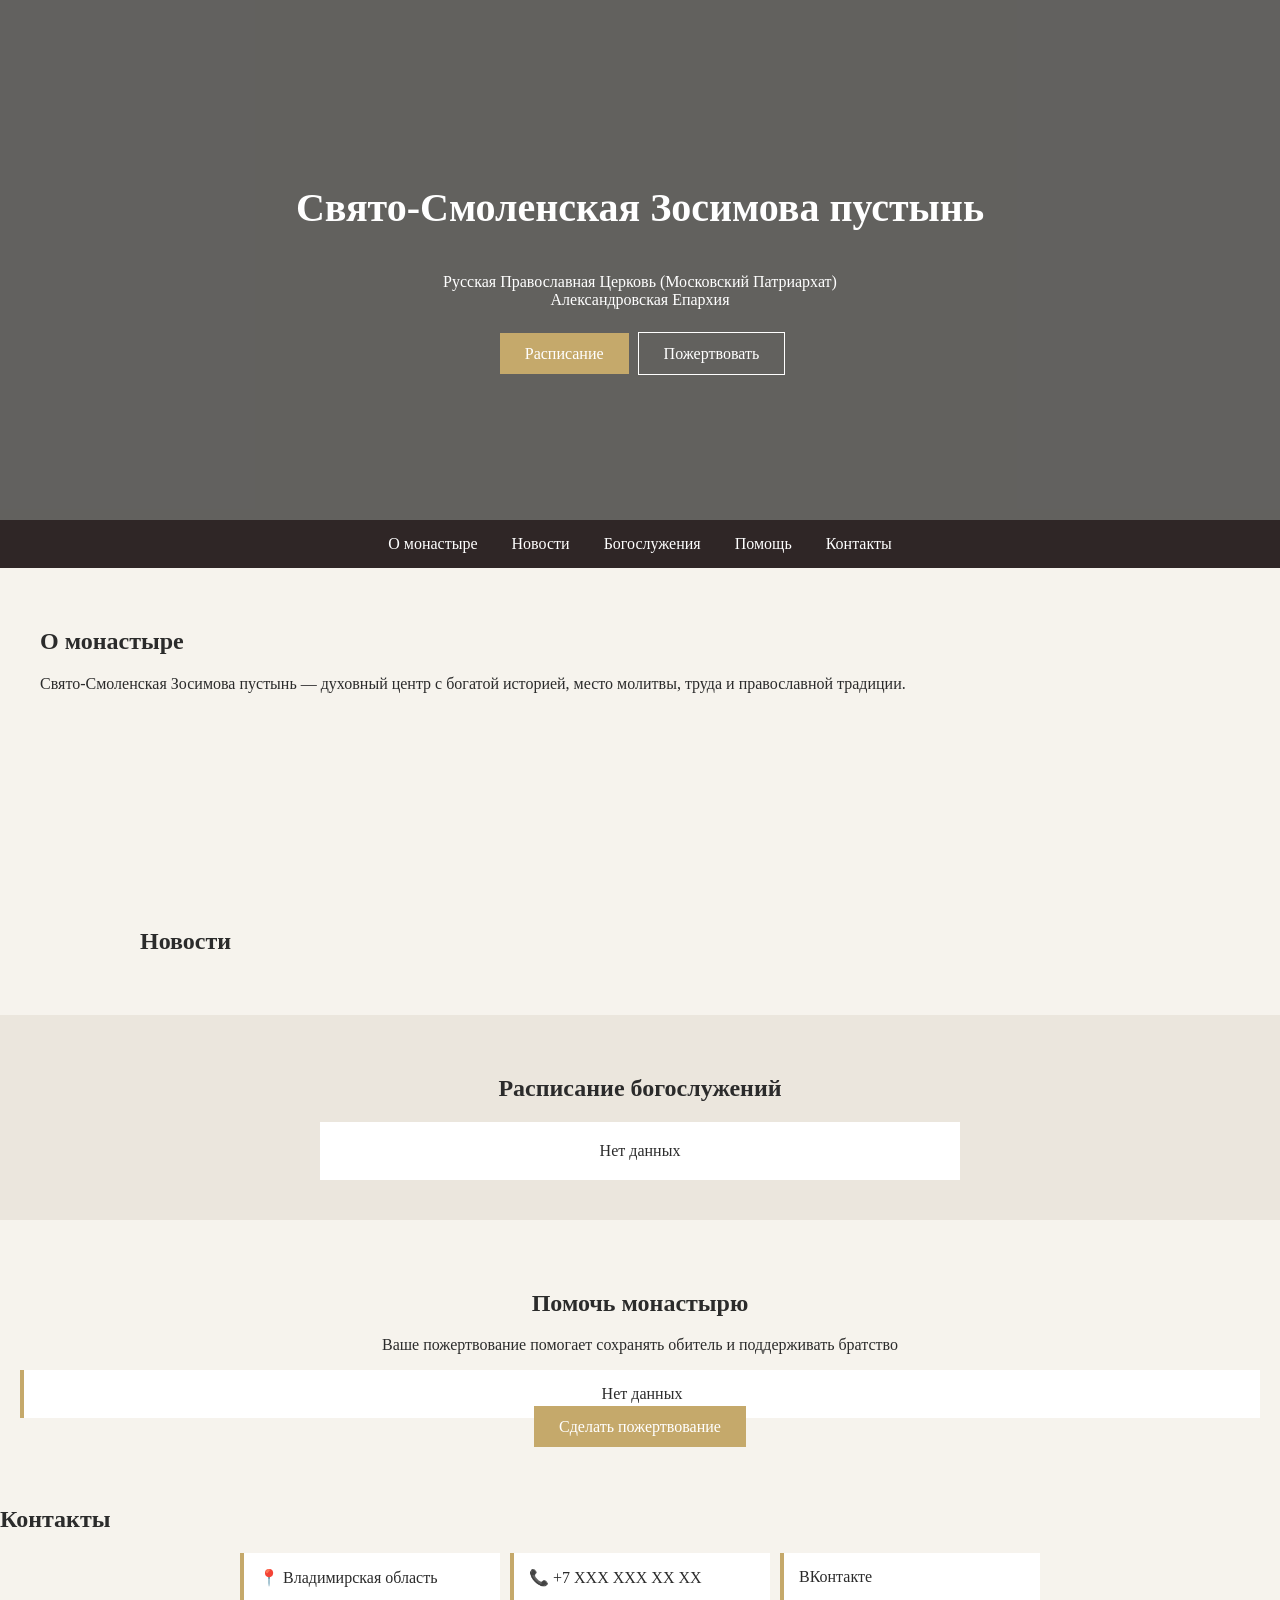
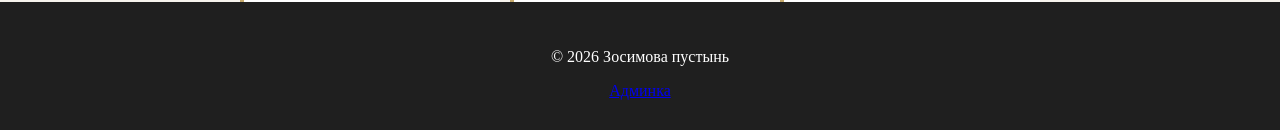
<file: index.html>
<!DOCTYPE html>
<html lang="ru">
<head>
<meta charset="UTF-8">
<meta name="viewport" content="width=device-width, initial-scale=1.0">
<title>Зосимова пустынь</title>
<link rel="stylesheet" href="style.css">
</head>

<body>

<header class="hero">
    <div class="overlay">
        <h1>Свято-Смоленская Зосимова пустынь</h1>
        <p>
        Русская Православная Церковь (Московский Патриархат)<br>
        Александровская Епархия
        </p>
        <div class="hero-buttons">
            <a href="#schedule" class="btn-main">Расписание</a>
            <a href="#charity" class="btn-outline">Пожертвовать</a>
        </div>
    </div>
</header>

<nav class="nav">
    <a href="#about">О монастыре</a>
    <a href="#news">Новости</a>
    <a href="#schedule">Богослужения</a>
    <a href="#charity">Помощь</a>
    <a href="#contacts">Контакты</a>
</nav>

<section class="about" id="about">
    <div class="about-text">
        <h2>О монастыре</h2>
        <p>
        Свято-Смоленская Зосимова пустынь — духовный центр с богатой историей,
        место молитвы, труда и православной традиции.
        </p>
    </div>
    <div class="about-img"></div>
</section>

<section class="container" id="news">
    <h2>Новости</h2>
    <div id="news-list" class="grid"></div>
</section>

<section class="schedule" id="schedule">
    <h2>Расписание богослужений</h2>
    <div class="schedule-box" id="schedule-text"></div>
</section>

<section class="charity" id="charity">
    <h2>Помочь монастырю</h2>
    <p>Ваше пожертвование помогает сохранять обитель и поддерживать братство</p>
    <div class="card big" id="charity-text"></div>
    <a class="btn-main large">Сделать пожертвование</a>
</section>

<section class="contacts" id="contacts">
    <h2>Контакты</h2>
    <div class="contact-grid">
        <div class="card">📍 Владимирская область</div>
        <div class="card">📞 +7 XXX XXX XX XX</div>
        <div class="card">ВКонтакте</div>
    </div>
</section>

<footer>
    <p>© 2026 Зосимова пустынь</p>
    <a href="admin.html">Админка</a>
</footer>

<script src="script.js"></script>
</body>
</html>
</file>
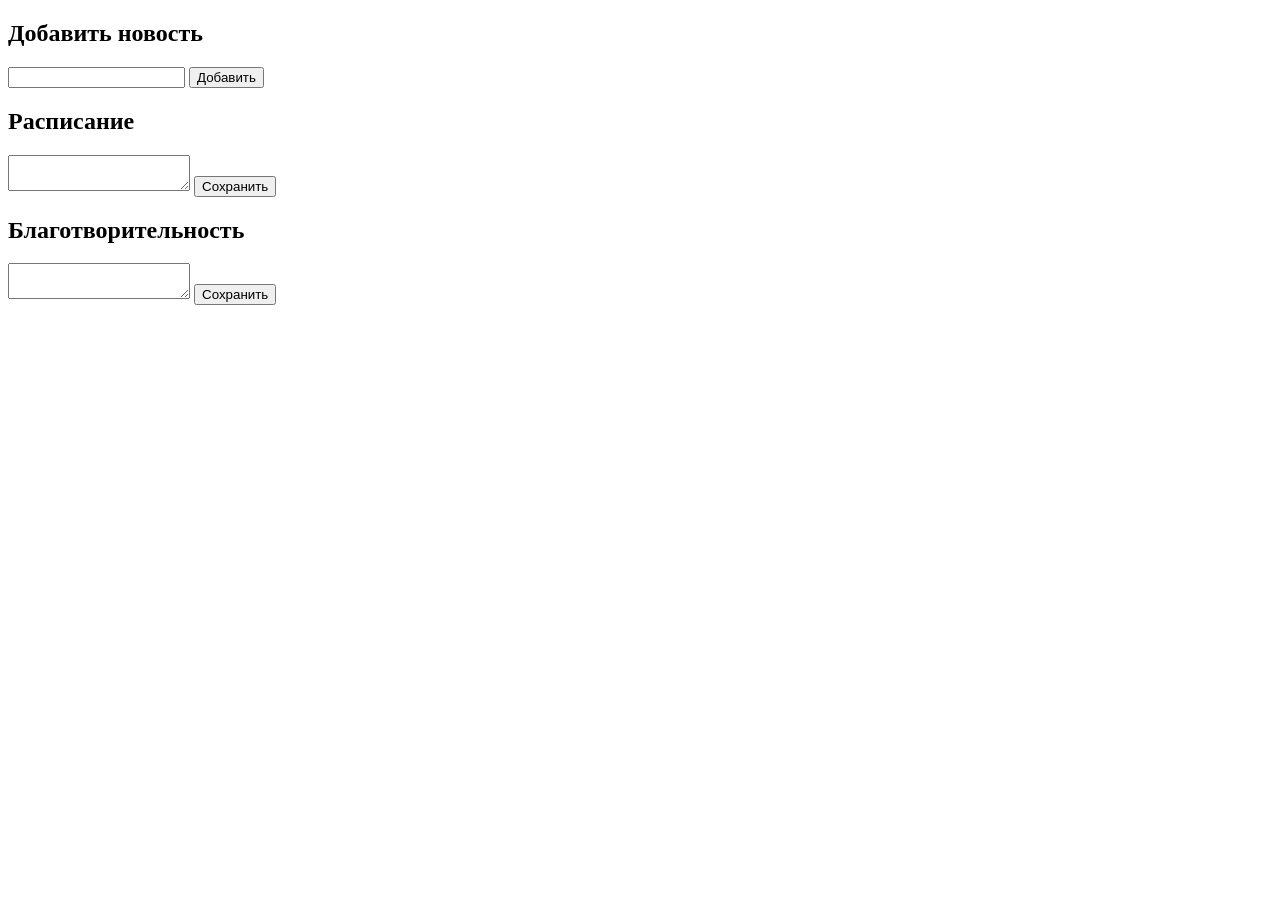
<file: admin.html>
<!DOCTYPE html>
<html lang="ru">
<head>
<meta charset="UTF-8">
<title>Админка</title>
</head>

<body>

<h2>Добавить новость</h2>
<input id="newsInput">
<button onclick="addNews()">Добавить</button>

<h2>Расписание</h2>
<textarea id="schedule"></textarea>
<button onclick="saveSchedule()">Сохранить</button>

<h2>Благотворительность</h2>
<textarea id="charity"></textarea>
<button onclick="saveCharity()">Сохранить</button>

<script>
function addNews(){
    let news = JSON.parse(localStorage.getItem("news")) || [];
    news.push(document.getElementById("newsInput").value);
    localStorage.setItem("news", JSON.stringify(news));
}

function saveSchedule(){
    localStorage.setItem("schedule", document.getElementById("schedule").value);
}

function saveCharity(){
    localStorage.setItem("charity", document.getElementById("charity").value);
}
</script>

</body>
</html>
</file>
<file: style.css>
body {
    margin: 0;
    font-family: 'Georgia', serif;
    background: #f6f3ed;
    color: #2b2b2b;
}

/* HERO */
.hero {
    background: url('https://images.unsplash.com/photo-1519681393784-d120267933ba?q=80&w=1600') center/cover no-repeat;
    
    height: 520px;
    position: relative;
}

.overlay {
    background: rgba(0,0,0,0.6);
    height: 100%;
    color: white;
    text-align: center;
    display: flex;
    flex-direction: column;
    justify-content: center;
}

.hero h1 {
    font-size: 40px;
}

.hero-buttons {
    margin-top: 20px;
}

.btn-main {
    background: #c5a96b;
    color: white;
    padding: 12px 25px;
    text-decoration: none;
    margin: 5px;
}

.btn-outline {
    border: 1px solid white;
    color: white;
    padding: 12px 25px;
    text-decoration: none;
}

/* NAV */
.nav {
    background: #2f2626;
    text-align: center;
}

.nav a {
    color: white;
    padding: 15px;
    display: inline-block;
    text-decoration: none;
}

/* ABOUT */
.about {
    display: flex;
    flex-wrap: wrap;
}

.about-text {
    flex: 1;
    padding: 40px;
}

.about-img {
    background: url('https://images.unsplash.com/photo-1500530855697-b586d89ba3ee?q=80&w=1200') center/cover;
    min-height: 300px;
}

/* CONTAINER */
.container {
    max-width: 1000px;
    margin: auto;
    padding: 40px 20px;
}

/* GRID */
.grid {
    display: grid;
    grid-template-columns: repeat(auto-fit, minmax(250px, 1fr));
    gap: 15px;
}

/* CARD */
.card {
    background: white;
    padding: 15px;
    border-left: 4px solid #c5a96b;
}

/* SCHEDULE */
.schedule {
    background: #ebe6dd;
    padding: 40px 20px;
    text-align: center;
}

.schedule-box {
    background: white;
    padding: 20px;
    max-width: 600px;
    margin: auto;
}

/* CHARITY */
.charity {
    text-align: center;
    padding: 50px 20px;
}

/* CONTACTS */
.contact-grid {
    display: grid;
    grid-template-columns: repeat(auto-fit, minmax(200px, 1fr));
    gap: 10px;
    max-width: 800px;
    margin: auto;
}

/* FOOTER */
footer {
    background: #1f1f1f;
    color: white;
    text-align: center;
    padding: 30px;
}

/* MOBILE */
@media(max-width:700px){
    .hero {
        height: 350px;
    }

    .hero h1 {
        font-size: 24px;
    }

    .about {
        flex-direction: column;
    }
}
</file>
